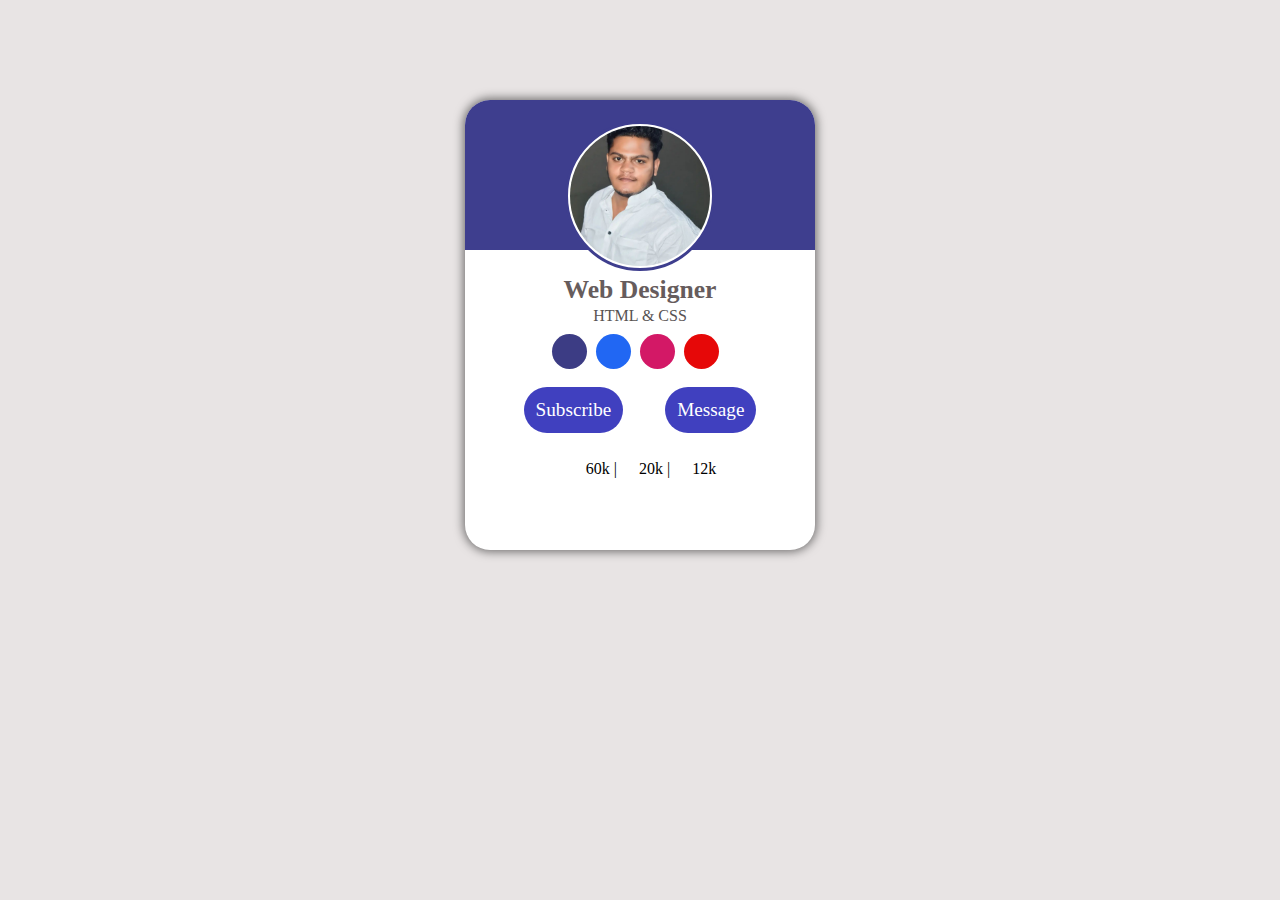
<file: index.html>
<!DOCTYPE html>
<html lang="en">

<head>
    <meta charset="UTF-8">
    <meta name="viewport" content="width=device-width, initial-scale=1.0">
    <title>Card</title>
    <link rel="stylesheet" href="style.css">
    <link rel="stylesheet" href="https://cdnjs.cloudflare.com/ajax/libs/font-awesome/6.5.1/css/all.min.css"
        integrity="sha512-DTOQO9RWCH3ppGqcWaEA1BIZOC6xxalwEsw9c2QQeAIftl+Vegovlnee1c9QX4TctnWMn13TZye+giMm8e2LwA=="
        crossorigin="anonymous" referrerpolicy="no-referrer" />
</head>

<body>
    <div class="main">
        <div class="container">
            <div class="image">
                <img src="shivam.jpg" alt="no" class="image-logo">
            </div>
        </div>
        <div class="content">
            <span class="one">Web Designer</span><span class="two">HTML & CSS</span>
        </div>
        <div class="icons">
            <a href="www.facebook.com"><i class="fa-brands fa-facebook-f"></i></a>
            <a href="www.twitter.com"><i class="fa-brands fa-twitter"></i></a>
            <a href="www.instagram.com"><i class="fa-brands fa-instagram"></i></a>
            <a href="www.youtube.com"><i class="fa-brands fa-youtube"></i></a>
        </div>
        <div class="message">
            <a href="#">Subscribe</a>
            <a href="#">Message</a>
        </div>
        <div class="share">
            <i class="fa-solid fa-heart"></i>60k |
            <i class="fa-solid fa-comment"></i>20k |
            <i class="fa-solid fa-share"></i>12k 
        </div>
    </div>
</body>

</html>
</file>
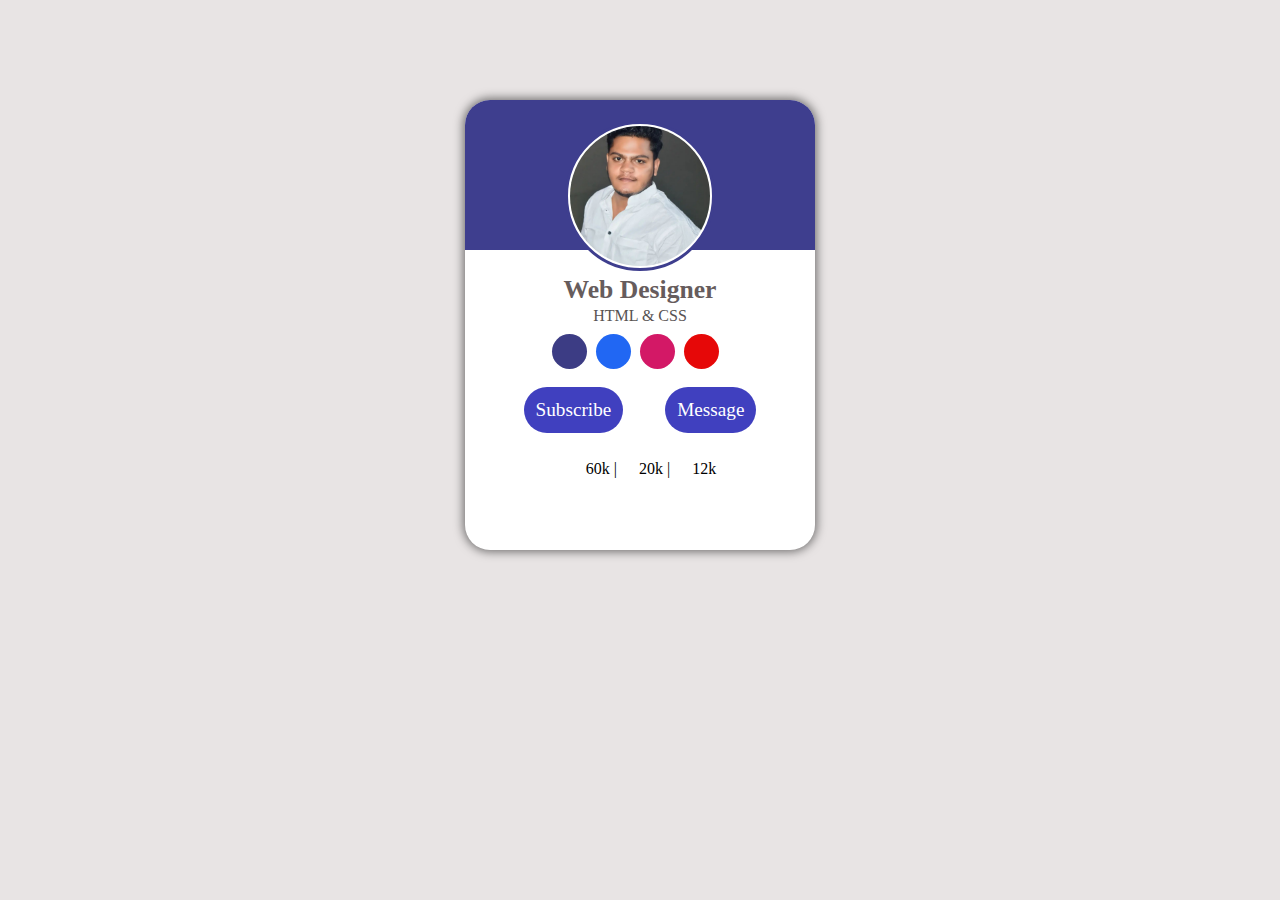
<file: profile.html>
<!DOCTYPE html>
<html lang="en">

<head>
    <meta charset="UTF-8">
    <meta name="viewport" content="width=device-width, initial-scale=1.0">
    <title>Card</title>
    <link rel="stylesheet" href="style.css">
    <link rel="stylesheet" href="https://cdnjs.cloudflare.com/ajax/libs/font-awesome/6.5.1/css/all.min.css"
        integrity="sha512-DTOQO9RWCH3ppGqcWaEA1BIZOC6xxalwEsw9c2QQeAIftl+Vegovlnee1c9QX4TctnWMn13TZye+giMm8e2LwA=="
        crossorigin="anonymous" referrerpolicy="no-referrer" />
</head>

<body>
    <div class="main">
        <div class="container">
            <div class="image">
                <img src="/shivam.jpg" alt="no" class="image-logo">
            </div>
        </div>
        <div class="content">
            <span class="one">Web Designer</span><span class="two">HTML & CSS</span>
        </div>
        <div class="icons">
            <a href="www.facebook.com"><i class="fa-brands fa-facebook-f"></i></a>
            <a href="www.twitter.com"><i class="fa-brands fa-twitter"></i></a>
            <a href="www.instagram.com"><i class="fa-brands fa-instagram"></i></a>
            <a href="www.youtube.com"><i class="fa-brands fa-youtube"></i></a>
        </div>
        <div class="message">
            <a href="#">Subscribe</a>
            <a href="#">Message</a>
        </div>
        <div class="share">
            <i class="fa-solid fa-heart"></i>60k |
            <i class="fa-solid fa-comment"></i>20k |
            <i class="fa-solid fa-share"></i>12k 
        </div>
    </div>
</body>

</html>
</file>
<file: style.css>
*{
    margin: 0;
    padding: 0;
    box-sizing: border-box;
    font-family: Poppins;
}
body{
    background: rgb(232, 228, 228);
    display: flex;
    justify-content: center;
    align-items: center;
}
.main{
    margin-top: 100px;
    max-width: 350px;
    width: 100%;
    height: 450px;
    box-shadow: 0 0 10px 2px rgba(0, 0, 0, .5);
    border-radius: 25px;
    background: #fff;
}
.container{
    display: flex;
    justify-content: center;
    align-items: center;
    background-color: rgb(62, 62, 142);
    border-top-right-radius: 25px;
    border-top-left-radius: 25px;
}
.image{

    height: 150px;
    width: 150px;
}
.image-logo{
    margin-top: 21px;
    border-radius: 50%;
    height: 100%;
    width: 100%;
    border: 3px solid rgb(62, 62, 142);
    background: #fff;
    object-fit: cover;
    padding: 2px;
}
.content{
    margin-top: 25px;
    display: flex;
    flex-direction: column;
    align-items: center;
    justify-content: center;
}
p{
    margin-top: 3px;
    margin-bottom: 0px;
}
.content span.one{
    text-align: center;
    font-size: 1.6rem;
    color: rgb(102, 92, 92);
    font-weight: 600;
}
.content span.two{
    color: rgb(87, 83, 83);
    text-align: center;
    font-size: 1rem;
    font-weight: 500;
    padding-top: 2px;
}
.icons{
    display: flex;
    justify-content: center;
    align-items: center;
    padding: 3px;
    
}
.icons a{
    text-decoration: none;
}
.fa-brands{
    padding: 10px;
    border-radius: 50%;
    object-fit: cover;
    margin-top: 6px;
}
.icons .fa-facebook-f{
    height: 35px;
    width: 35px;
    justify-content: center;
    align-items: center;
    display: flex;
    margin-right: 9px;
    font-size:18px;
    color: #fff;
    background: rgb(60, 60, 132);
    object-fit: cover;
}
.icons .fa-twitter{
    height: 35px;
    width: 35px;
    justify-content: center;
    align-items: center;
    display: flex;
    margin-right: 9px;
    font-size:18px;
    color: #fff;
    object-fit: cover;
    background: rgb(33, 103, 243);
}
.icons .fa-instagram{
    height: 35px;
    width: 35px;
    justify-content: center;
    align-items: center;
    display: flex;
    margin-right:9px;
    font-size:18px;
    color: white;
    object-fit: cover;
    background: rgb(211, 24, 102);
}
.icons .fa-youtube{
    height: 35px;
    width: 35px;
    justify-content: center;
    align-items: center;
    display: flex;
    margin-right: 9px;
    font-size:18px;
    color: white;
    object-fit: cover;
    background: rgb(230, 8, 8);
}
.message{
    display: flex;
    justify-content: center;
    align-items: center;
    margin-top: 15px;
}
.message a{
    background:rgb(64, 64, 191);
    border-radius: 60px;
    padding: 12px;
    margin:0 21px 0 21px;
    color: #fff;
    font-weight: 500;
    font-size: 1.2rem;
    text-decoration: none;
}
.share{
    display: flex;
    justify-content: center;
    align-items: center;
    margin-top: 25px;
}
.share i{
    margin: 10px;
    color: #fff;
    padding: 1px;
}
.share i.fa-heart{
    color: red;
}
.share i.fa-comment{
    color: blueviolet;
}
.share i.fa-share{
    color: black;
    transform: rotateY(180deg);
}
</file>
